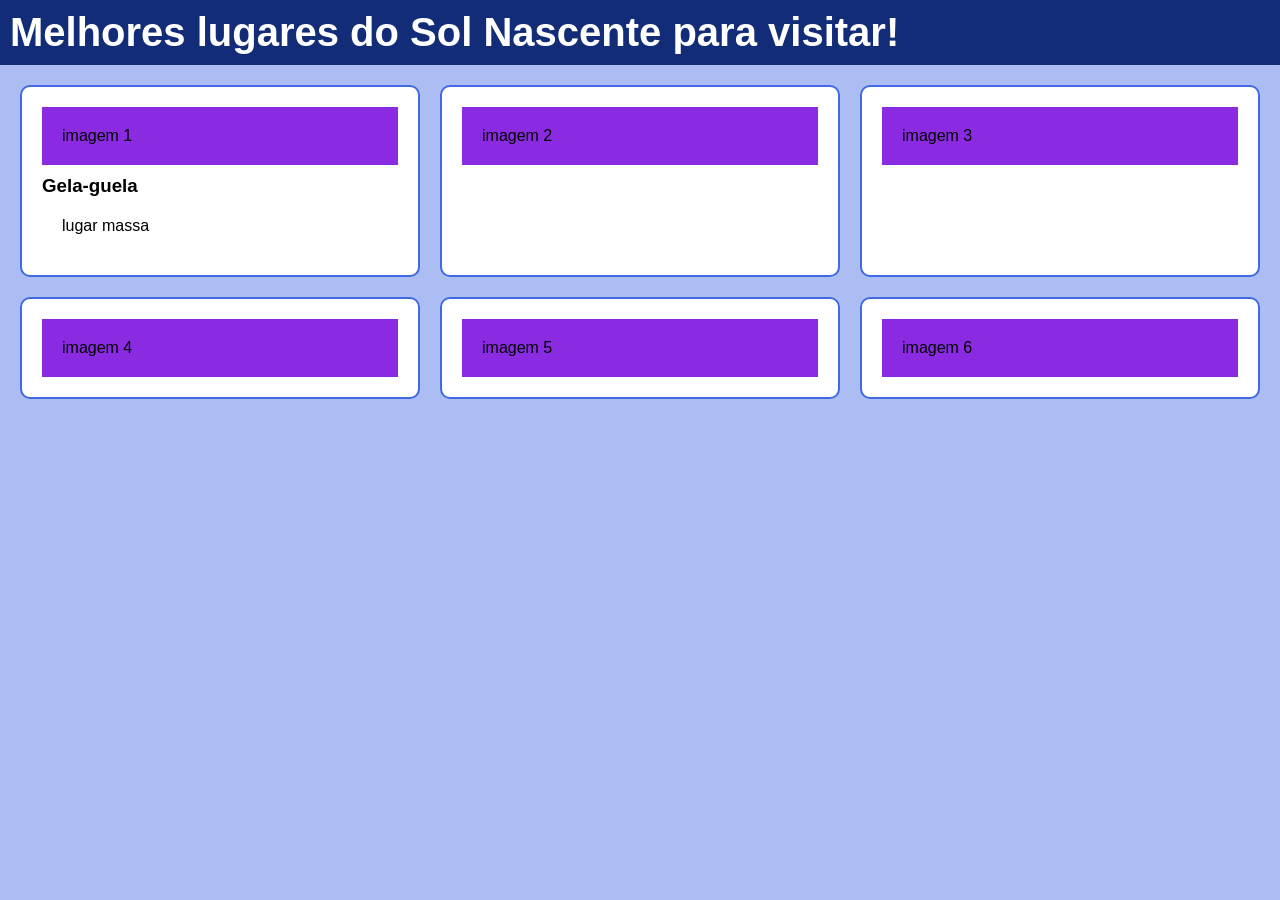
<file: AA_frontend/index.html>
<!doctype html>
<html lang="en">
  <head>
    <meta charset="UTF-8" />
    <meta name="viewport" content="width=device-width, initial-scale=1.0" />
    <title>Document</title>
    <style>
      * {
        padding: 0;
        margin: 0;
        box-sizing: border-box; 
      }
      body
      {
        font-family: "Segoe UI", Tahoma, Geneva, Verdana, sans-serif;
        background-color: #abbdf2;
      }
      h1{
        background-color: #132c77;
        color: #ffffff;
        padding: 10px;
        font-size: 1.5rem;
      }
      .lugares {
        display: grid;
        gap: 20px;
        padding: 20px;
        grid-template-columns: 1fr
      }
      .card {
        border: solid 2px #4169e1;
        border-radius: 10px;
        padding: 20px;
        background-color: #ffffff;
        text-align: left;
        gap: 20px;
      }
      .card h3{ 
        margin-top: 10px;
      }
      .card p{
        padding: 20px;
      }
      .fakeimg /*trocar dps*/{
        background-color: blueviolet;
        width: 100%;
        padding: 20px;
      }
      @media (min-width: 768px)/*Desktop*/ {
    .lugares {
        grid-template-columns: repeat(3, 1fr); 
    }
    h1{
        font-size: 2.5rem;
    }
    .card p{
        font-size: 1rem;
    }
}
    </style>
  </head>
  <body>
    <h1>Melhores lugares do Sol Nascente para visitar!</h1>
    <div class="lugares">
      <div class="card"><div class="fakeimg">imagem 1</div>
    <h3>
        Gela-guela
    </h3>
<p>lugar massa</p></div>
      <div class="card"><div class="fakeimg">imagem 2</div></div>
      <div class="card"><div class="fakeimg">imagem 3</div></div>
      <div class="card"><div class="fakeimg">imagem 4</div></div>
      <div class="card"><div class="fakeimg">imagem 5</div></div>
      <div class="card"><div class="fakeimg">imagem 6</div></div>

    </div>
  </body>
</html>
</file>
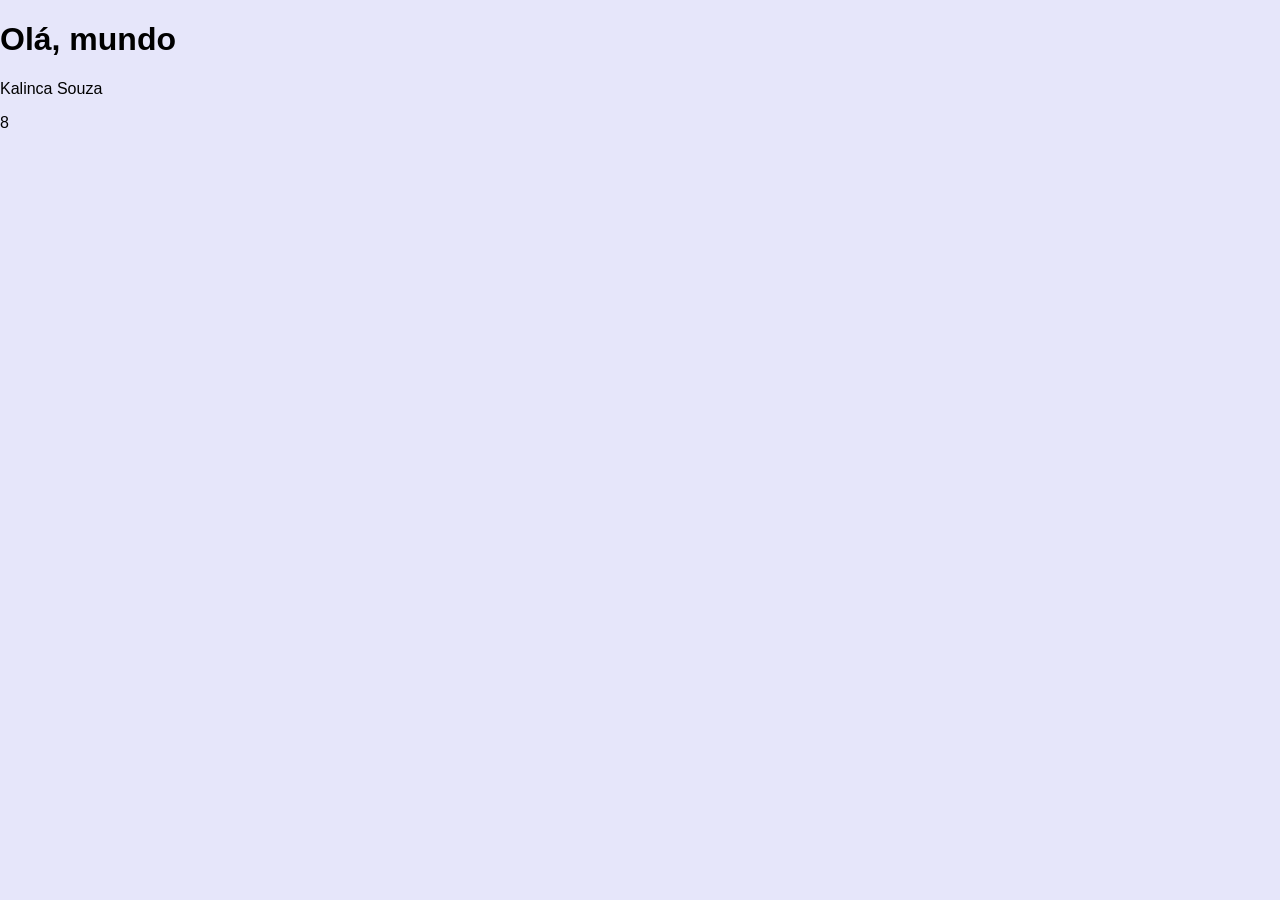
<file: variaveis/index.html>
<!DOCTYPE html>
<html lang="en">
<head>
    <meta charset="UTF-8">
    <meta name="viewport" content="width=device-width, initial-scale=1.0">
    <title>Doc JavaScript</title>
    <link rel="stylesheet" href="style.css">
</head>
<body>
    <!--  -->
    <h1>Olá, mundo</h1>
    <p id="nome"></p>
    <p id="valor"></p>
    <script src="./js/script.js"></script>
</body>
</html>
</file>
<file: variaveis/style.css>
body{
    background-color: #E6E6FA;
    font-family:'Segoe UI', Tahoma, Geneva, Verdana, sans-serif, 'Times New Roman', Times, serif;
    margin: 0;
    padding: 0;
    
}
</file>
